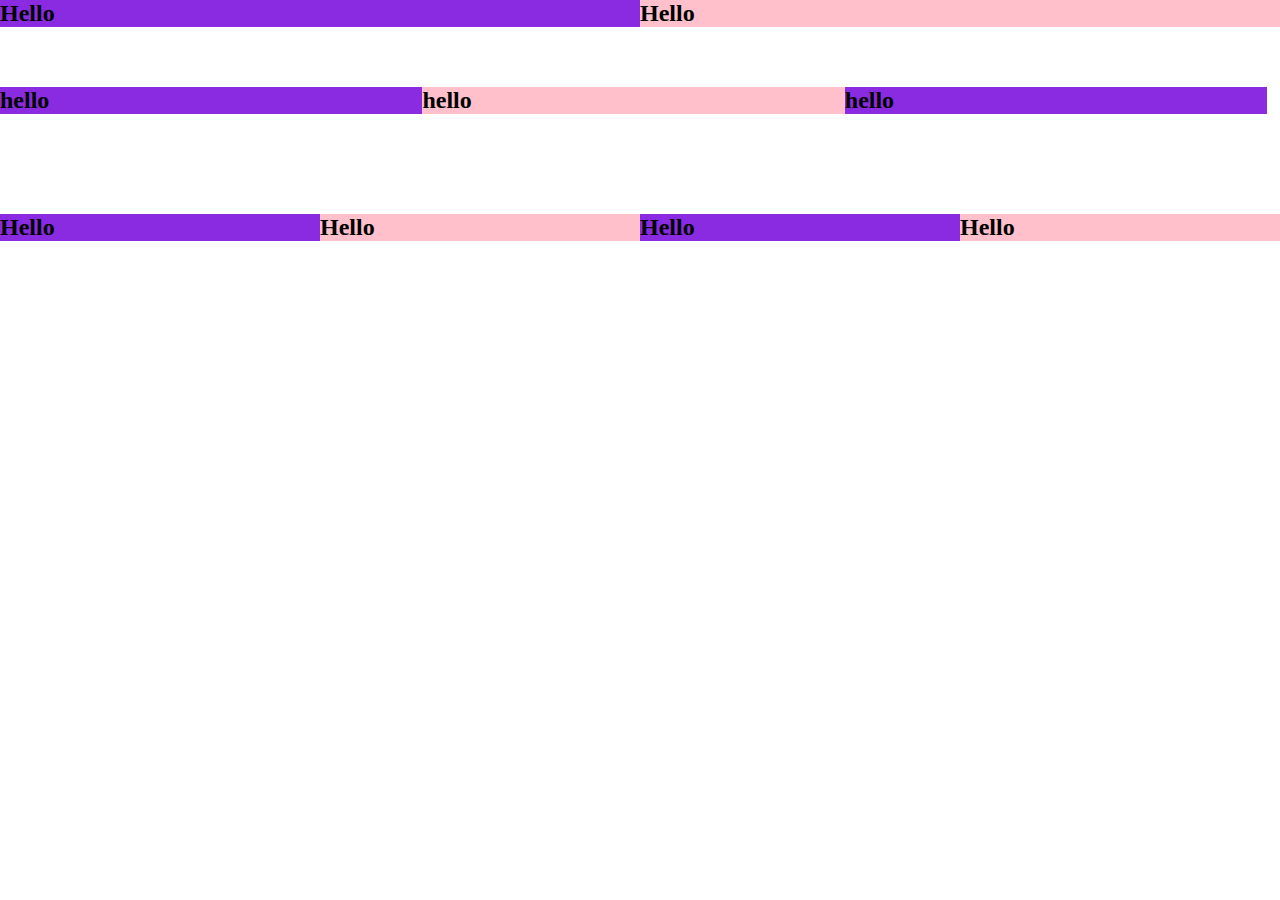
<file: index.html>
<!DOCTYPE html>
<html lang="en">

<head>
    <meta charset="UTF-8">
    <meta name="viewport" content="width=device-width, initial-scale=1.0">
    <title>Document</title>
    <style>
        * {
            margin: 0;
            padding: 0;
            box-sizing: border-box;
        }

         .a {
            width: 100%;
        }

        .b {
            display: flex;
        }

        .col-6 {
            width: 50%;
        }

        .bg-danger {
            background: red;
        }

        .bg-success {
            background: green;
        }

        /*-----------Responsive (Mobile View)---------*/
        @media(max-width:768px) {
            .b {
                flex-direction: column;
                /*side-by-side -> top-bottom */
            }

            .col-6 {
                width: 100%;
                /*full width in mobile */
            }
        }

         .c {
            padding-top: 60px;
            width: 100%;
        }

        .d {
            display: flex;
        }

        .col-4 {
            width: 33%;
        }

        .bg-danger {
            background: yellow;
        }

        .bg-success {
            background: pink;
        }

        @media(max-width:768px) {
            .g{
                flex-direction: column;
            }

            .col-4 {
                width: 100%;
            }
        }

        .f {
            width: 100%;
            padding-top: 100px;
        }

        .g {
            display: flex;
        }

        .col-3 {
            width: 25%;
        }

        .bg-danger {
            background: blue;
        }

        .bg-danger {
            background: blueviolet;
        }
        
        @media(max-width:768px) {
            .d {
                flex-direction: column;
            }

            .col-3 {
                width: 100%;
            }
        }

    </style>
</head>

<body>
    <div class="a">
        <div class="b">
            <div class="col-6 bg-danger">
                <h2>Hello</h2>
            </div>

            <div class="col-6 bg-success">
                <h2>Hello</h2>
            </div>

        </div> 
    <!--b div end-->

    </div>
    <!-- a div end-->

    <div class="c">
        <div class="d">
            <div class="col-4 bg-danger">
                <h2>hello</h2>
            </div>
            <div class="col-4 bg-success">
                <h2>hello</h2>
            </div>
            <div class="col-4 bg-danger">
                <h2>hello</h2>
            </div>

        </div>

    </div>

    <!--f div start-->
    <div class="f">
        <div class="g">
            <div class="col-3 bg-danger">
                <h2>Hello</h2>
            </div>
            <div class="col-3 bg-success">
                <h2>Hello</h2>
            </div>
            <div class="col-3 bg-danger">
                <h2>Hello</h2>
            </div>
            <div class="col-3 bg-success">
                <h2>Hello</h2>
            </div>

        </div>

    </div>
    <!--f div end-->

</body>

</html>
</file>
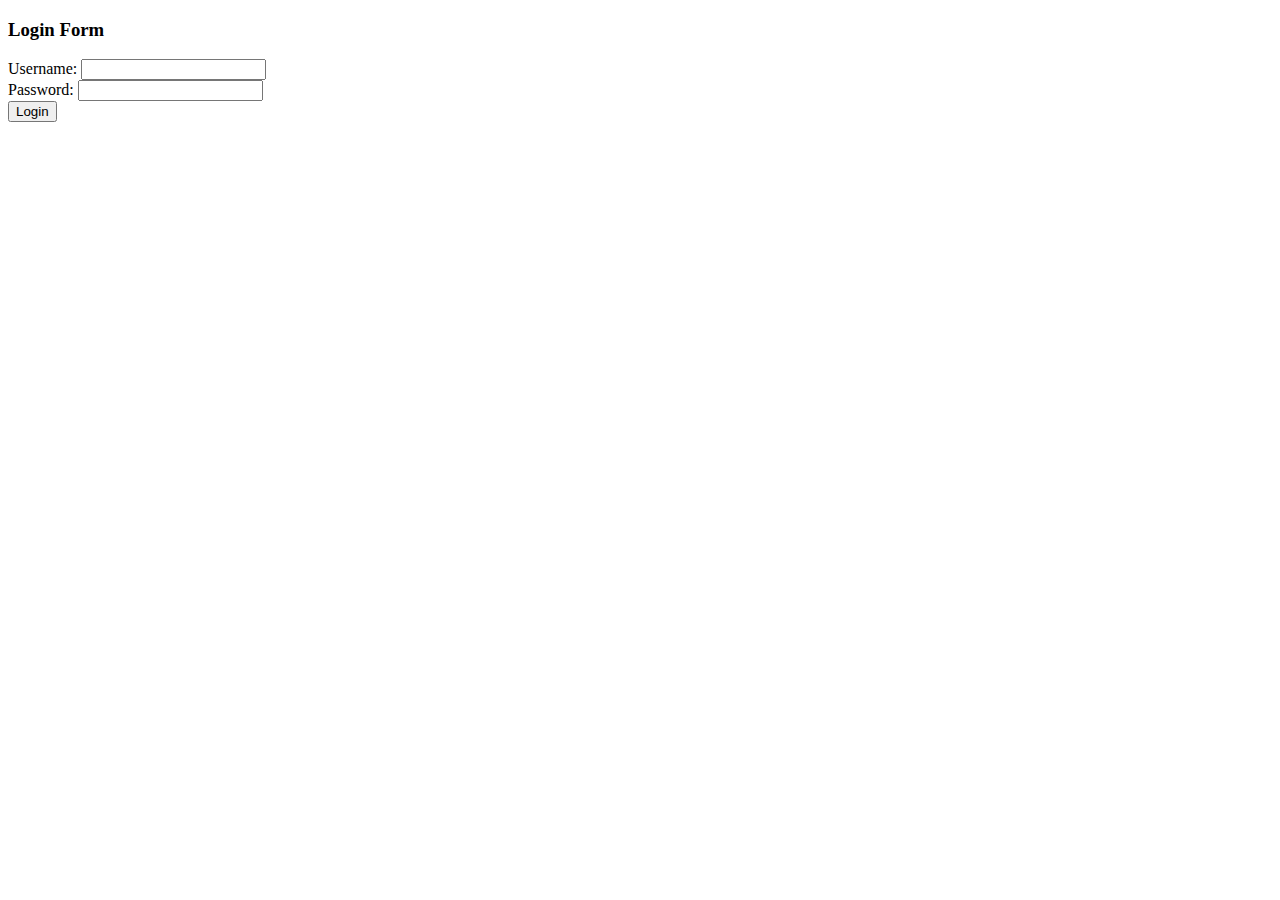
<file: card1.html>
<!DOCTYPE html>
<html lang="en">

<head>
    <meta charset="UTF-8">
    <meta name="viewport" content="width=device-width, initial-scale=1.0">
    <title>Document</title>
    <link href="https://cdn.jsdelivr.net/npm/bootstrap@5.3.8/dist/css/bootstrap.min.css" rel="stylesheet"
        integrity="sha384-sRIl4kxILFvY47J16cr9ZwB07vP4J8+LH7qKQnuqkuIAvNWLzeN8tE5YBujZqJLB" crossorigin="anonymous">
</head>

<body>
    <div class="container">
        <div class="row">
            <div class="col-md-6">
                <div class="card">
                    <h3 class="text-center bg-info mt-3">Login Form</h3>
                    <div class="card-body">
                        <form action="">
                            <div class="mb-3">
                                <label>Username:</label>
                                <input type="text" name="" class="form-control">

                            </div>
                            <div class="mb-3">
                                <label>Password:</label>
                                <input type="password" name="" class="form-control">

                            </div>
                            <button class="btn btn-danger">Login</button>
                        </form>
                    </div>
                    <!--card-body end-->
                </div>
                <!--card end-->
            </div>
            <div class="col-md-6">

            </div>

        </div>
        <!--row div end-->

    </div>
    <!--container div end-->

</body>

</html>
</file>
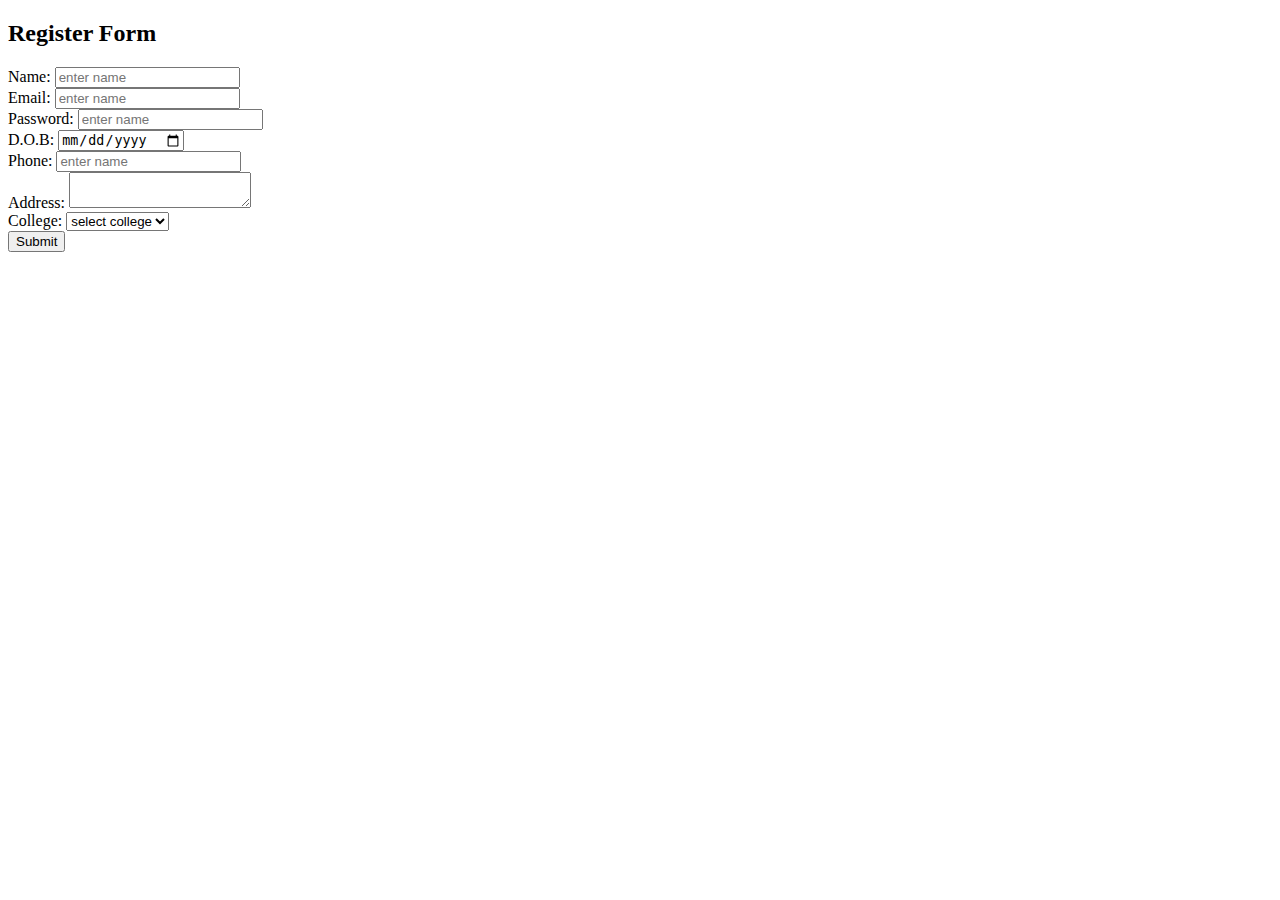
<file: form.html>
<!DOCTYPE html>
<html lang="en">

<head>
    <meta charset="UTF-8">
    <meta name="viewport" content="width=device-width, initial-scale=1.0">
    <title>Document</title>
    <link href="https://cdn.jsdelivr.net/npm/bootstrap@5.3.8/dist/css/bootstrap.min.css" rel="stylesheet"
        integrity="sha384-sRIl4kxILFvY47J16cr9ZwB07vP4J8+LH7qKQnuqkuIAvNWLzeN8tE5YBujZqJLB" crossorigin="anonymous">
</head>

<body>

    <div class="container">
        <div class="row">
            <div class="col-md-6">
                <h2 class="text-center bg-info">Register Form</h2>
                <form>
                    <div class="mb-3">
                        <label for="">Name:</label>
                        <input type="text" name="" placeholder="enter name" class="form-control">

                    </div>
                    <div class="mb-3">
                        <label for="">Email:</label>
                        <input type="email" name="" placeholder="enter name" class="form-control">

                    </div>
                    <div class="mb-3">
                        <label for="">Password:</label>
                        <input type="password" name="" placeholder="enter name" class="form-control">

                    </div>
                    <div class="mb-3">
                        <label for="">D.O.B:</label>
                        <input type="date" name="" placeholder="enter name" class="form-control">

                    </div>
                    <div class="mb-3">
                        <label for="">Phone:</label>
                        <input type="number" name="" placeholder="enter name" class="form-control">

                    </div>
                    <div class="mb-3">
                        <label for="">Address:</label>
                        <textarea name="" class="form-control"></textarea>

                    </div>
                    <div class="mb-3">
                        <label for="">College:</label>
                        <select name="" class="form-control">
                            <option value="">select college</option>
                            <option value="">Itm</option>
                            <option value="">ips</option>
                        </select>

                    </div>
                    <button class="btn btn-danger">Submit</button>
                </form>

            </div>
            <div class="col-md-6">

            </div>

        </div>
        <!--row end-->

    </div>
    <!--container end-->



</body>

</html>
</file>
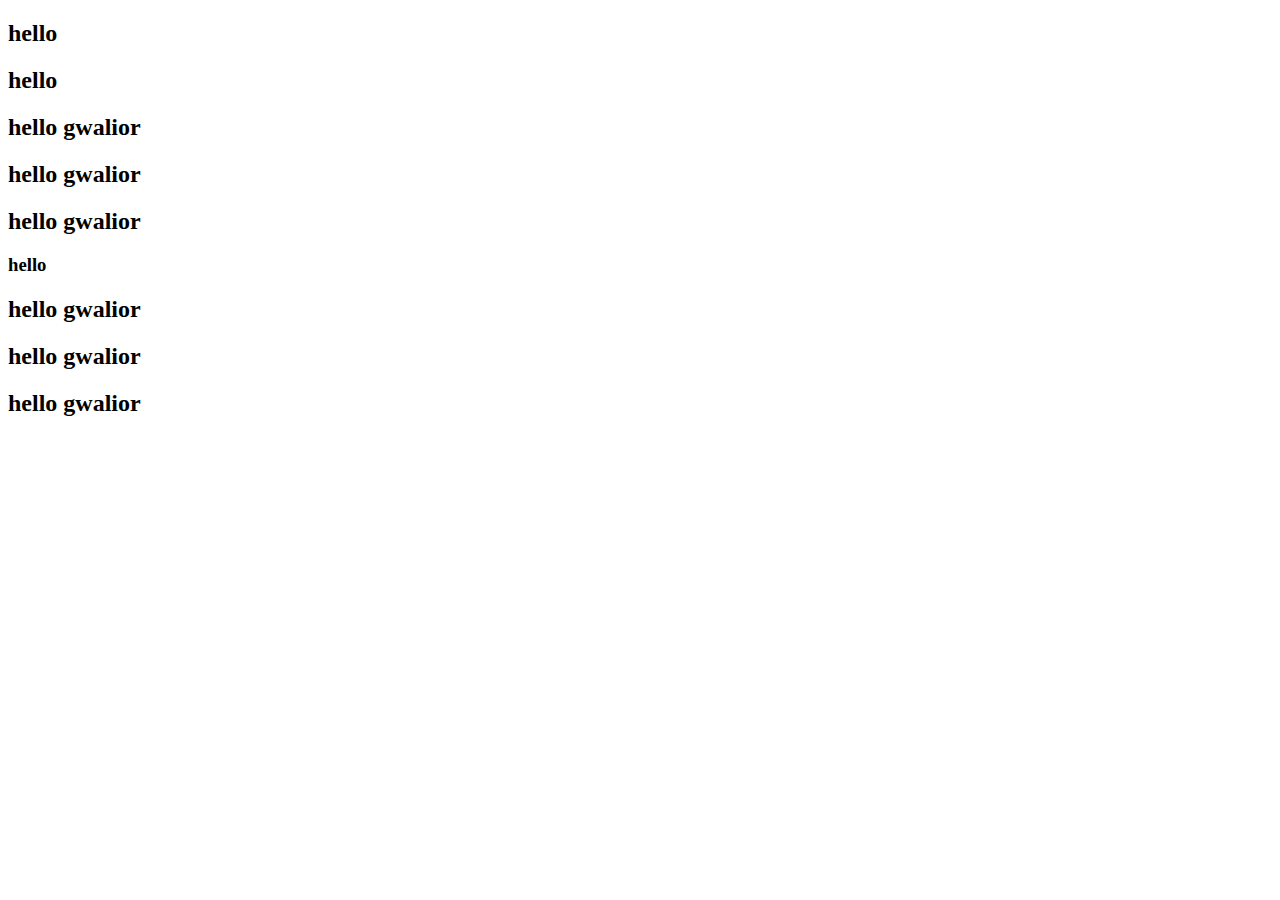
<file: Gradesystem.html>
<!DOCTYPE html>
<html lang="en">

<head>
    <meta charset="UTF-8">
    <meta name="viewport" content="width=device-width, initial-scale=1.0">
    <title>Document</title>
    <link href="https://cdn.jsdelivr.net/npm/bootstrap@5.3.8/dist/css/bootstrap.min.css" rel="stylesheet"
        integrity="sha384-sRIl4kxILFvY47J16cr9ZwB07vP4J8+LH7qKQnuqkuIAvNWLzeN8tE5YBujZqJLB" crossorigin="anonymous">
</head>

<body>
    <div class="container-fluid">
        <div class="row">
            <div class="col-md-6 bg-danger">
                <h2>hello</h2>
            </div>

            <div class="col-md-6 bg-success">
                <h2>hello</h2>
            </div>

        </div>
        <!--row div end-->

        <div class="row">
            <div class="col-md-4 bg-dark">
                <h2>hello gwalior</h2>
            </div>
            <div class="col-md-4 bg-info">
                <h2>hello gwalior</h2>
            </div>
            <div class="col-md-4 bg-danger">
                <h2>hello gwalior</h2>
            </div>

        </div>
        <!--row div end-->

        <div class="row">
            <div class="col-md-12 bg-dark mt-3">
                <h3 class="text-white text-center">hello</h3>

            </div>

        </div>
        <!--row div end-->

         <div class="row">
            <div class="col-md-3 bg-dark">
                <h2>hello gwalior</h2>
            </div>
            <div class="col-md-3 bg-warning">
                <h2>hello gwalior</h2>
            </div>
            <div class="col-md-3 bg-danger">
                <h2>hello gwalior</h2>
            </div>
            <div class="col-md-3 bg-success">

            </div>

        </div>
        <!--row div end-->

    </div>
    <!--container-fluid end-->

</body>

</html>
</file>
